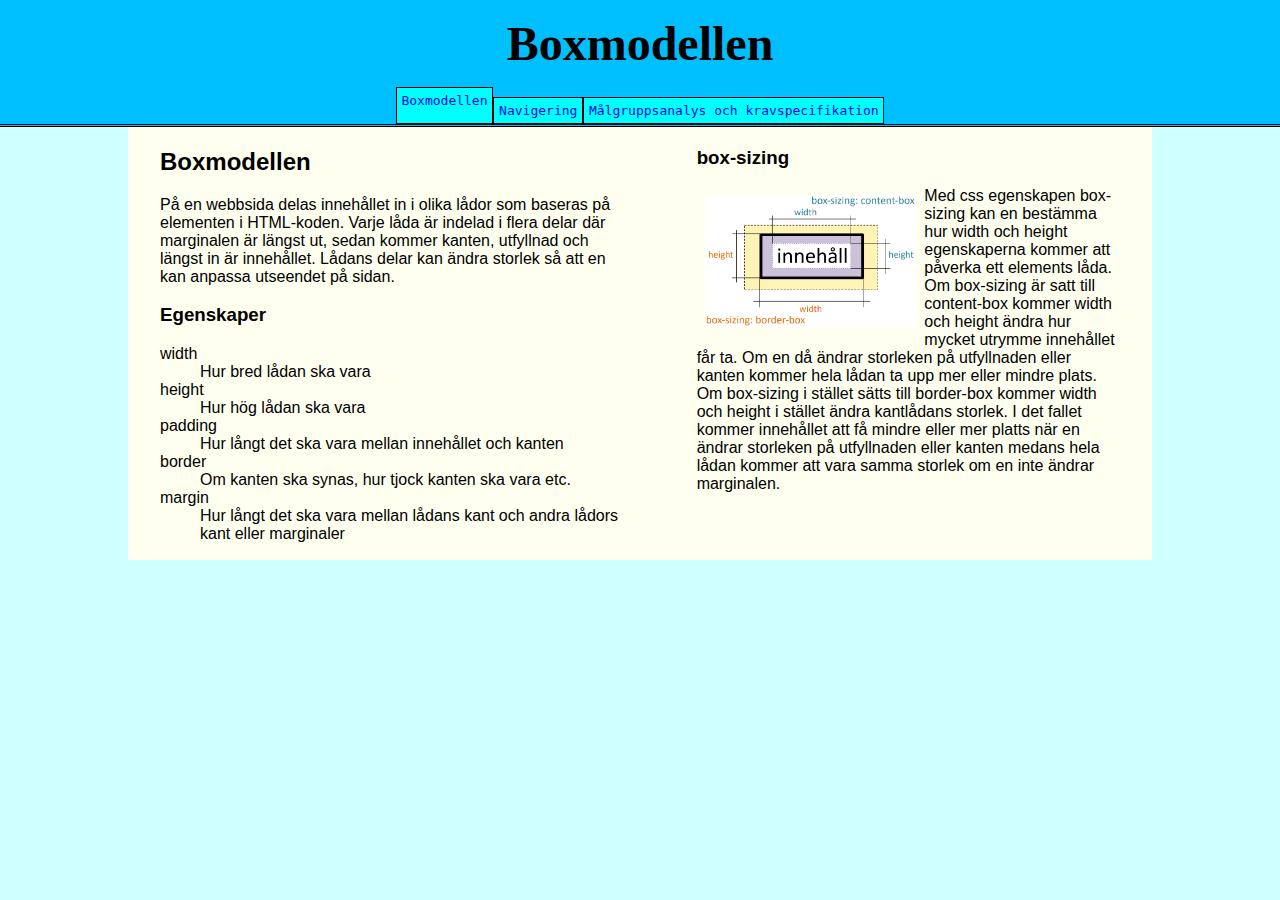
<file: index.html>
<!DOCTYPE html>
<html lang="sv">
<head>
    <meta charset="UTF-8">
    <meta http-equiv="X-UA-Compatible" content="IE=edge">
    <meta name="viewport" content="width=device-width, initial-scale=1.0">
    <meta name="description" content="Lösning av uppgift 2 del 1 på lnus kurs 1ME321 Webbteknik 1.">
    <meta name="author" content="Amanda Ivarsson">
    <title>Uppgift 2 del 1</title>
    <link rel="stylesheet" href="style.css">
</head>
<body>
    <header>
        <h1>Boxmodellen</h1>
        <nav>
            <ul id="siteNavigation">
                <li id="currentPage"><a href="index.html">Boxmodellen</a></li>
                <li><a href="navigation.html">Navigering</a></li>
                <li><a href="specifications.html">Målgruppsanalys och kravspecifikation</a></li>
            </ul>
        </nav>
    </header>
    <main>
        <section class="left">
            <h2>Boxmodellen</h2>
            <p>På en webbsida delas innehållet in i olika lådor som baseras på elementen i HTML-koden. Varje låda är indelad i flera delar där marginalen är längst ut, sedan kommer kanten, utfyllnad och längst in är innehållet. Lådans delar kan ändra storlek så att en kan anpassa utseendet på sidan.</p>
            <h3>Egenskaper</h3>
            <dl>
                <dt>width</dt>
                <dd>Hur bred lådan ska vara</dd>
                <dt>height</dt>
                <dd>Hur hög lådan ska vara</dd>
                <dt>padding</dt>
                <dd>Hur långt det ska vara mellan innehållet och kanten</dd>
                <dt>border</dt>
                <dd>Om kanten ska synas, hur tjock kanten ska vara etc.</dd>
                <dt>margin</dt>
                <dd>Hur långt det ska vara mellan lådans kant och andra lådors kant eller marginaler</dd>
            </dl>
        </section>
        <section class="right">
            <h3>box-sizing</h3>
            <img src="images/boxModel.png" alt="Bild som demonstrerar skillnaden mellan vad width och height påverkar beroende på värdet på egenskapen box-sizing" class="imgLeft">
            <p>Med css egenskapen box-sizing kan en bestämma hur width och height egenskaperna kommer att påverka ett elements låda.<br>
            Om box-sizing är satt till content-box kommer width och height ändra hur mycket utrymme innehållet får ta. Om en då ändrar storleken på utfyllnaden eller kanten kommer hela lådan ta upp mer eller mindre plats.<br>
            Om box-sizing i stället sätts till border-box kommer width och height i stället ändra kantlådans storlek. I det fallet kommer innehållet att få mindre eller mer platts när en ändrar storleken på utfyllnaden eller kanten medans hela lådan kommer att vara samma storlek om en inte ändrar marginalen.</p>
        </section>
    </main>
</body>
</html>
</file>
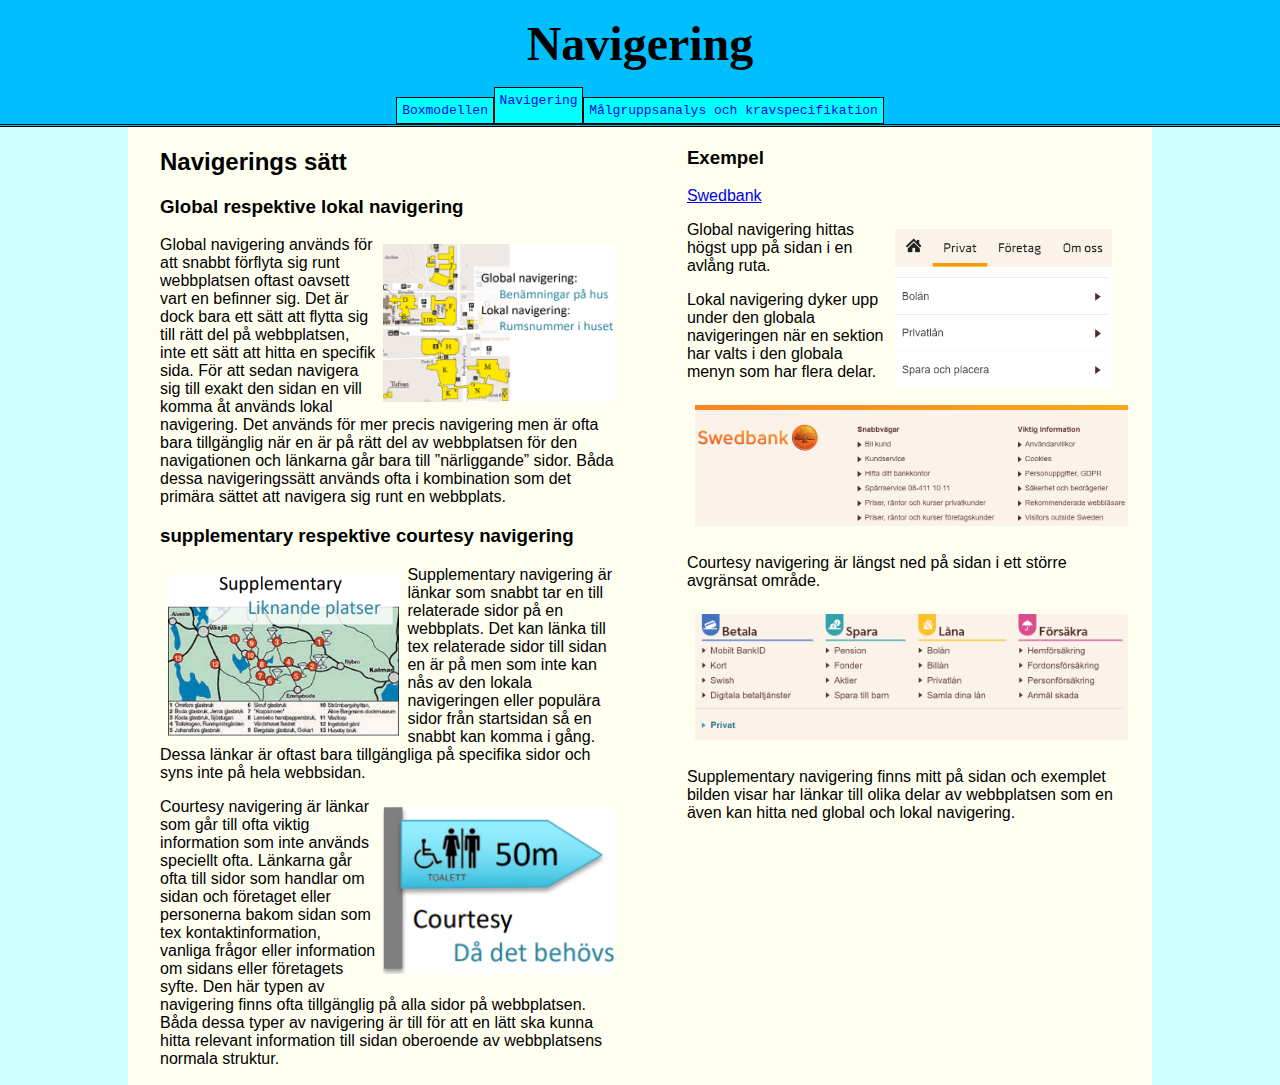
<file: navigation.html>
<!DOCTYPE html>
<html lang="sv">
<head>
    <meta charset="UTF-8">
    <meta http-equiv="X-UA-Compatible" content="IE=edge">
    <meta name="viewport" content="width=device-width, initial-scale=1.0">
    <meta name="description" content="Lösning av uppgift 2 del 2 på lnus kurs 1ME321 Webbteknik 1.">
    <meta name="author" content="Amanda Ivarsson">
    <title>Uppgift 2 del 2</title>
    <link rel="stylesheet" href="style.css">
</head>
<body>
    <header>
        <h1>Navigering</h1>
        <nav>
            <ul id="siteNavigation">
                <li><a href="index.html">Boxmodellen</a></li>
                <li id="currentPage"><a href="navigation.html">Navigering</a></li>
                <li><a href="specifications.html">Målgruppsanalys och kravspecifikation</a></li>
            </ul>
        </nav>
    </header>
    <main>
        <section class="left">
            <h2>Navigerings sätt</h2>
            <h3>Global respektive lokal navigering</h3>
            <img src="images/globalVsLocal.png" alt="En analogisk bild som liknar global och lokal navigering som att hitta ett hus respektive rumsnummer i husen" class="imgRight">
            <p>Global navigering används för att snabbt förflyta sig runt webbplatsen oftast oavsett vart en befinner sig. Det är dock bara ett sätt att flytta sig till rätt del på webbplatsen, inte ett sätt att hitta en specifik sida. För att sedan navigera sig till exakt den sidan en vill komma åt används lokal navigering. Det används för mer precis navigering men är ofta bara tillgänglig när en är på rätt del av webbplatsen för den navigationen och länkarna går bara till ”närliggande” sidor. Båda dessa navigeringssätt används ofta i kombination som det primära sättet att navigera sig runt en webbplats.</p>
            <h3>supplementary respektive courtesy navigering</h3>
            <img src="images/supplementary.png" alt="En analogisk bild som liknar supplementary navigering som att se liknande platser på en karta" class="imgLeft">
            <p>Supplementary navigering är länkar som snabbt tar en till relaterade sidor på en webbplats. Det kan länka till tex relaterade sidor till sidan en är på men som inte kan nås av den lokala navigeringen eller populära sidor från startsidan så en snabbt kan komma i gång. Dessa länkar är oftast bara tillgängliga på specifika sidor och syns inte på hela webbsidan.</p>
            <img src="images/courtesy.png" alt="En analogisk bild som liknar courtesy navigering med en skylt som pekar mot närmaste toalett" class="imgRight">
            <p>Courtesy navigering är länkar som går till ofta viktig information som inte används speciellt ofta. Länkarna går ofta till sidor som handlar om sidan och företaget eller personerna bakom sidan som tex kontaktinformation, vanliga frågor eller information om sidans eller företagets syfte. Den här typen av navigering finns ofta tillgänglig på alla sidor på webbplatsen. Båda dessa typer av navigering är till för att en lätt ska kunna hitta relevant information till sidan oberoende av webbplatsens normala struktur.</p>
        </section>
        <section class="right">
            <h3>Exempel</h3>
            <p class="exampelLink"><a href="https://www.swedbank.se/">Swedbank</a></p>
            <img src="images/swedbankGlobalLokal.png" alt="En bild på globala och lokala navigerinen på swedbanks hemsida" class="imgRight">
            <p>Global navigering hittas högst upp på sidan i en avlång ruta.</p>
            <p>Lokal navigering dyker upp under den globala navigeringen när en sektion har valts i den globala menyn som har flera delar.</p>
            <img src="images/swedbankCourtesy.png" alt="En bild på courtesy navigerinen på swedbanks hemsida" class="imgFill">
            <p>Courtesy navigering är längst ned på sidan i ett större avgränsat område.</p>
            <img src="images/swedbankSupplementary.png" alt="En bild på supplementary navigerinen på swedbanks hemsida" class="imgFill">
            <p>Supplementary navigering finns mitt på sidan och exemplet bilden visar har länkar till olika delar av webbplatsen som en även kan hitta ned global och lokal navigering.</p>
        </section>
    </main>
</body>
</html>
</file>
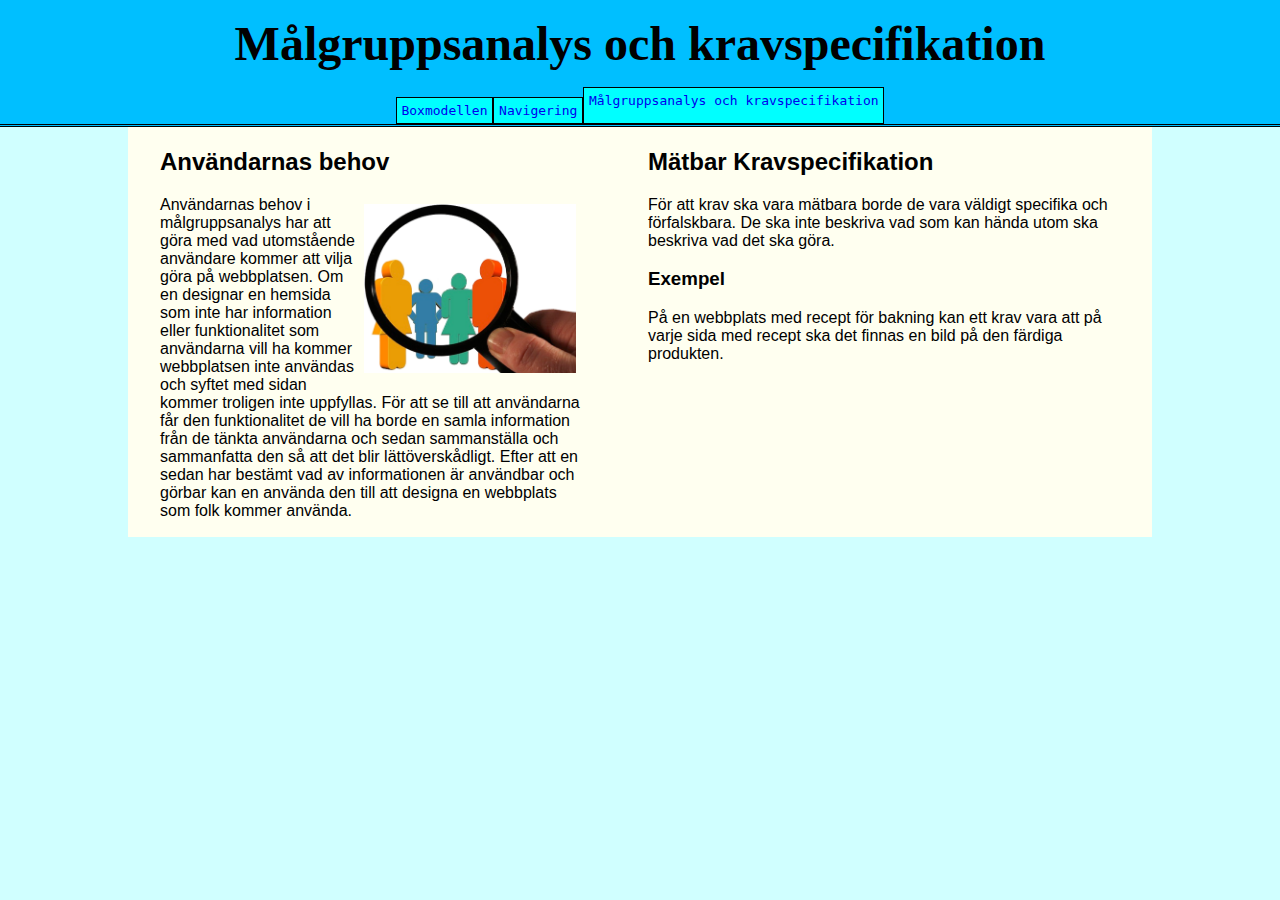
<file: specifications.html>
<!DOCTYPE html>
<html lang="sv">
<head>
    <meta charset="UTF-8">
    <meta http-equiv="X-UA-Compatible" content="IE=edge">
    <meta name="viewport" content="width=device-width, initial-scale=1.0">
    <meta name="description" content="Lösning av uppgift 2 del 3 på lnus kurs 1ME321 Webbteknik 1.">
    <meta name="author" content="Amanda Ivarsson">
    <title>Uppgift 2 del 3</title>
    <link rel="stylesheet" href="style.css">
</head>
<body>
    <header>
        <h1>Målgruppsanalys och kravspecifikation</h1>
        <nav>
            <ul id="siteNavigation">
                <li><a href="index.html">Boxmodellen</a></li>
                <li><a href="navigation.html">Navigering</a></li>
                <li id="currentPage"><a href="specifications.html">Målgruppsanalys och kravspecifikation</a></li>
            </ul>
        </nav>
    </header>
    <main>
        <section class="left">
            <h2>Användarnas behov</h2>
            <img src="images/userNeeds.png" alt="Bild av människoliknande figurer som ses genom ett förstoringsglas"  class="imgRight">
            <p>Användarnas behov i målgruppsanalys har att göra med vad utomstående användare kommer att vilja göra på webbplatsen. Om en designar en hemsida som inte har information eller funktionalitet som användarna vill ha kommer webbplatsen inte användas och syftet med sidan kommer troligen inte uppfyllas. För att se till att användarna får den funktionalitet de vill ha borde en samla information från de tänkta användarna och sedan sammanställa och sammanfatta den så att det blir lättöverskådligt. Efter att en sedan har bestämt vad av informationen är användbar och görbar kan en använda den till att designa en webbplats som folk kommer använda.</p>
        </section>
        <section class="right">
            <h2>Mätbar Kravspecifikation</h2>
            <p>För att krav ska vara mätbara borde de vara väldigt specifika och förfalskbara. De ska inte beskriva vad som kan hända utom ska beskriva vad det ska göra.</p>
            <div>
                <h3>Exempel</h3>
                <p>På en webbplats med recept för bakning kan ett krav vara att på varje sida med recept ska det finnas en bild på den färdiga produkten.</p>
            </div>
        </section>
    </main>
</body>
</html>
</file>
<file: style.css>
@charset "UTF-8";

body {
    padding: 0%;
    margin: 0%;
    background-color: rgb(208, 255, 255);
    font-family: sans-serif;
    display: grid;
    grid-template-rows: auto auto;
    grid-template-columns: auto minmax(25%, 80%) auto;
    grid-template-areas:
    "header  header  header"
    ".       main .";
}

main {
    padding-block: 0.1%;
    background-color: ivory;
    grid-area: main;
    display: grid;
    grid-template-rows: auto;
    grid-template-columns: auto auto;
    grid-template-areas:
    "left right";
}

header {
    background-color: deepskyblue;
    border-bottom-style: double;
    text-align: center;
    grid-area: header;
}

section {
    padding-inline: 2rem;
}

h1 {
    margin: 0%;
    padding: 1rem;
    font-size: 3rem;
    font-family: "Brush Script MT", cursive;
}

img {
    width: 50%;
    padding: 0.5rem;
    transition: width 2s;
}

.imgLeft {
    float: left;
}

.imgRight {
    float: right;
}

.imgFill {
    width: 100%;
}

img:hover {
    width: 100%;
}

#siteNavigation {
    height: 2.3rem;
    margin: 0%;
    padding: 0%;
    list-style: none;
    display: flex;
    flex-direction: row;
    justify-content: center;
    align-items: flex-end;
}

#siteNavigation li {
    color: black;
    font-family: monospace;
    margin: 0%;
    padding: 0.3rem;
    background-color:cyan;
    border-style: solid;
    border-width: 1px;
}

#siteNavigation li:hover {
    transform: scaleY(1.2);
    transform-origin: 0 bottom 0;
}

#siteNavigation a {
    text-decoration: none;
}

#siteNavigation #currentPage {
    align-self: stretch;
}

.left {
    grid-area: left;
}

.right {
    grid-area: right;
}

@media screen and (max-width:910px) {
    main {
        display: block;
    }

    img {
        width: 33%;
    }

    img:hover {
        width: 50%;
    }
}

@media screen and (max-width:680px) {
    #siteNavigation li {
        height: 1.6rem;
        position: relative;
    }

    #siteNavigation a {
        position: absolute;
        top: 40%;
        left: 13%;
    }

    #siteNavigation {
        height: auto;
        display: block;
    }

    #siteNavigation #currentPage {
        background-color: rgb(0, 233, 233);
    }

    #siteNavigation li:hover, #siteNavigation #currentPage:hover {
        background-color: rgb(153, 255, 255);
        transform: none;
    }

    img {
        width: 50%;
    }

    img:hover {
        width: 65%;
    }
}

@media screen and (max-width:490px) {
    body {
        display: block;
    }

    header {
        border: none;
    }

    #siteNavigation a {
        position: absolute;
        top: 40%;
        left: 3%;
    }
}
</file>
